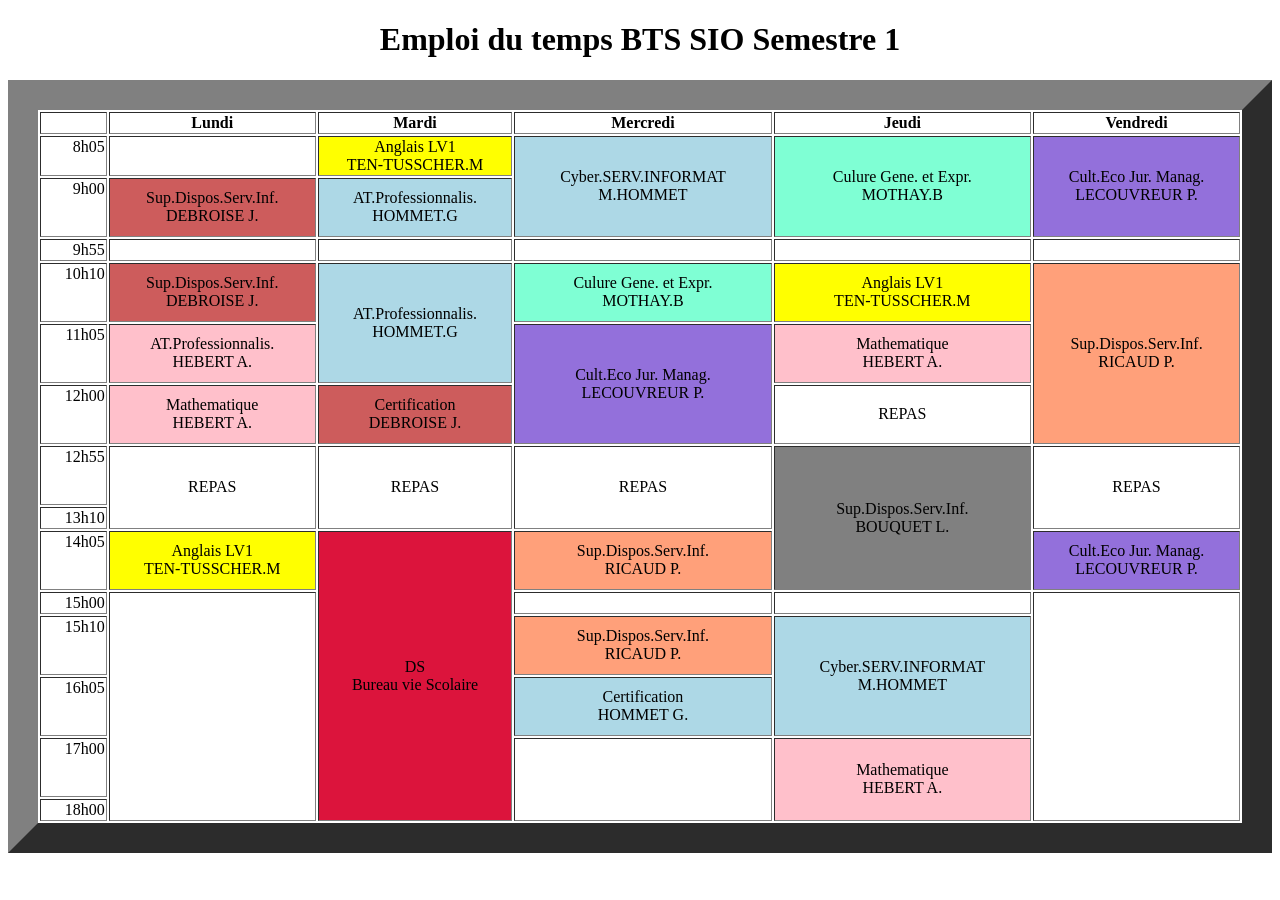
<file: index.html>
<!DOCTYPE html>
<html lang="fr-FR">
  <head>
    <meta charset="utf-8"/>
    <title>Emploi du temps</title>
    <link rel="shortcut icon" href="favicon.ico" type="image/x-icon">
	<link rel="stylesheet" href="mon_fichier_css.css">

  </head>
  <body>
  <center><h1>Emploi du temps BTS SIO Semestre 1</h1></center>
    <table border="30" width=100% >
      <tr>
        <th></th>
        <th>Lundi</th>
        <th>Mardi</th>
        <th>Mercredi</th>
        <th>Jeudi</th>
        <th>Vendredi</th>              
      </tr>

      <tr><td class="time min5">8h05</td>
          <td></td>
          <td class="jaune">Anglais LV1 <br/>TEN-TUSSCHER.M</td>
          <td rowspan="2" class="bleu">Cyber.SERV.INFORMAT<br/>M.HOMMET</td>
          <td rowspan="2" class="vert">Culure Gene. et Expr.<br/>MOTHAY.B</td>
          <td rowspan="2" class="violet">Cult.Eco Jur. Manag.<br/>LECOUVREUR P. </td>            
        </tr>

      <tr><td class="time min55">9h00</td>
          <td class="rouge">Sup.Dispos.Serv.Inf.<br/>DEBROISE J.</td>
          <td class="bleu">AT.Professionnalis.<br/>HOMMET.G</td>

        </tr>   

      <tr><td class="time min15">9h55</td>
        <td></td>
        <td></td>
        <td></td>
        <td></td>
        <td></td>
        </tr>
        
      <tr><td class="time min55">10h10</td>
          <td class="rouge">Sup.Dispos.Serv.Inf.<br/>DEBROISE J.</td>
          <td rowspan="2" class="bleu">AT.Professionnalis.<br/>HOMMET.G </td>
          <td class="vert">Culure Gene. et Expr.<br/>MOTHAY.B</td>
          <td class="jaune">Anglais LV1 <br/>TEN-TUSSCHER.M</td>
          <td rowspan="3" class="orange">Sup.Dispos.Serv.Inf.<br/>RICAUD P.</td>
      </tr>

      <tr><td class="time min55">11h05</td>
          <td class="rose">AT.Professionnalis. <br/>HEBERT A.</td>

          
          <td rowspan="2" class="violet">Cult.Eco Jur. Manag.<br/>LECOUVREUR P. </td>
          <td class="rose">Mathematique <br/> HEBERT A.</td>
      </tr>
      <tr><td class="time min55">12h00</td>
          <td class="rose">Mathematique <br/> HEBERT A.</td>
          <td class="rouge">Certification <br/>DEBROISE J.</td>
          <td>REPAS</td>
          
      </tr>
      <tr><td class="time min55">12h55</td>
        <td rowspan="2" >REPAS</td>
        <td rowspan="2" >REPAS</td>
        <td rowspan="2" >REPAS</td>
        <td rowspan="3" class="gris">Sup.Dispos.Serv.Inf.<br/>BOUQUET L.</td>
        <td rowspan="2" >REPAS</td>
      </tr>
      <tr><td class="time min15">13h10</td>        
      </tr>

      <tr><td class="time min55">14h05</td>
        <td class="jaune">Anglais LV1 <br/>TEN-TUSSCHER.M</td>
        <td rowspan="6" class="rougefoncé">DS<br/>Bureau vie Scolaire</td>
        <td class="orange">Sup.Dispos.Serv.Inf.<br/>RICAUD P.</td>
        
        <td class="violet">Cult.Eco Jur. Manag.<br/>LECOUVREUR P. </td>
    </tr>
    
    <tr><td class="time min10">15h00</td>
      <td rowspan="5" class="white"></td>
      <td></td> 
      <td></td>
      
      <td rowspan="5" class="white"></td>
    </tr>

    <tr><td class="time min55">15h10</td>
        
        <td class="orange">Sup.Dispos.Serv.Inf.<br/>RICAUD P.</td>
        <td rowspan="2" class="bleu">Cyber.SERV.INFORMAT<br/>M.HOMMET</td>
        
    </tr>
    <tr><td class="time min55">16h05</td>
      
      <td class="bleu">Certification <br/>HOMMET G.</td>
      
    </tr>
    <tr><td class="time min55">17h00</td>
      
      <td rowspan="2" class="white"></td>
      <td rowspan="2"class="rose">Mathematique <br/> HEBERT A.</td>

    </tr>
    <tr><td class="time">18h00</td>
    </tr>
    

  </table>
  
  
      
 
</body>
</html>
</file>
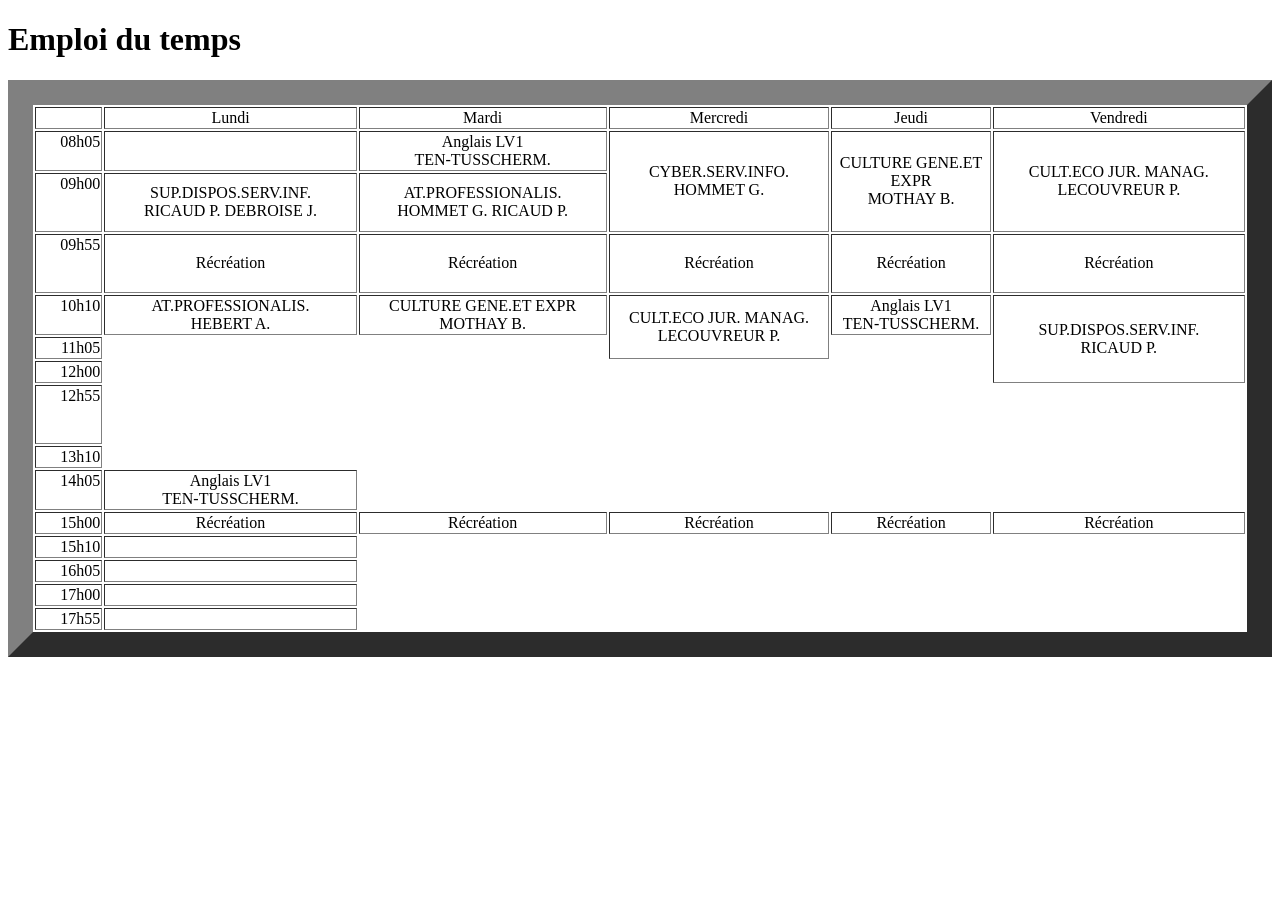
<file: edt.html>
<!DOCTYPE html>
    <html lang="en-US">
        <head>
            <meta charset="utf8"/>
            <title>Emploi du temps</title>
            <link rel="stylesheet" href="mon_fichier_css.css">
        </head>
        <body>
            <h1>Emploi du temps</h1>

            <table width="100%" border="25">
                <tr>
                    <th class="time"></th>
                    <td>Lundi</td>
                    <td>Mardi</td>
                    <td>Mercredi</td>
                    <td>Jeudi</td>
                    <td>Vendredi</td>
                </tr>
                <tr>
                    <th class="time min5">08h05</th>
                    <td class="while"></td>
                    <td class="yellow">Anglais LV1 <br/>TEN-TUSSCHERM.</td>
                    <td rowspan="2">CYBER.SERV.INFO. <br/>HOMMET G.</td>
                    <td rowspan="2">CULTURE GENE.ET EXPR <br/>MOTHAY B.</td>
                    <td rowspan="2">CULT.ECO JUR. MANAG. <br/>LECOUVREUR P.</td>
                </tr>
                <tr>
                    <th class="time min55">09h00</th>
                    <td class=>SUP.DISPOS.SERV.INF. <br/>RICAUD P. DEBROISE J.</td>
                    <td class=>AT.PROFESSIONALIS. <br/>HOMMET G. RICAUD P.</td>
                </tr>
                <tr>
                    <th class="time min55">09h55</th>
                    <td class=>Récréation</td>
                    <td class=>Récréation</td>
                    <td class=>Récréation</td>
                    <td class=>Récréation</td>
                    <td class=>Récréation</td>

                </tr>
                <tr>
                    <th class="time min15">10h10</th>
                    <td class=>AT.PROFESSIONALIS. <br/>HEBERT A.</td>
                    <td class=>CULTURE GENE.ET EXPR <br/>MOTHAY B.</td>
                    <td rowspan="2">CULT.ECO JUR. MANAG. <br/>LECOUVREUR P.</td>
                    <td class="yellow">Anglais LV1 <br/>TEN-TUSSCHERM.</td>
                    <td rowspan="3">SUP.DISPOS.SERV.INF. <br/>RICAUD P.</td>
                </tr>
                <tr>
                    <th class="time min15">11h05</th>
                </tr>
                <tr>
                    <th class="time min15">12h00</th>
                </tr>
                <tr>
                    <th class="time min55">12h55</th>
                </tr>
                <tr>
                    <th class="time min15">13h10</th>
                </tr>
                <tr>
                    <th class="time">14h05</th>
                    <td class="yellow">Anglais LV1 <br/>TEN-TUSSCHERM.</td>
                </tr>
                <tr>
                    <td class="time">15h00</td>
                    <td class=>Récréation</td>
                    <td class=>Récréation</td>
                    <td class=>Récréation</td>
                    <td class=>Récréation</td>
                    <td class=>Récréation</td>
                    

                </tr>
                <tr>
                    <td class="time">15h10</td>
                    <td class="while"></td>
                    
                
                </tr>
                <tr>
                    <td class="time">16h05</td>
                    <td class="while"></td>
                </tr>
                <tr>
                    <td class="time">17h00</td>
                    <td class="while"></td>
                </tr>
                <tr>
                    <td class="time">17h55</td>
                    <td class="while"></td>
                </tr>
            </table>

        </body>
    </html>
</file>
<file: mon_fichier_css.css>
.time {
  border: -1px;
  vertical-align: top;
  position: relative;
  top: 0px;
  font-weight: lighter;
  text-align: right;
}

.style {
  text-decoration: underline;
  text-transform: uppercase;
  font-family: Georgia, 'Times New Roman', Times, serif;
  font-weight: bold;
}

.center{
  text-transform: uppercase;
  text-align: center;
  font-weight: bold;
  font-family: 'Franklin Gothic Medium', 'Arial Narrow', Arial, sans-serif
  }

td {
  text-align: center;
  width: 1px;
  
}

.border{
  border: 0px;
}
.rougefoncé{
  background-color: crimson;
}
.violet{
  background-color: mediumpurple;
}
.rouge{
  background-color: indianred;
}
.gris{
  background-color: grey;
}

.jaune{
  background-color:yellow
}

.bleu{
  background-color: lightblue;
}
.orange{
  background-color: lightsalmon;
}

.rose{
  background-color: pink;
}
.vert{
  background-color: aquamarine;
}
.min5 {
  height: 5px;
}

.min10 {
  height: 10px;
}

.min15{
  height: 15px;
}

.min20{
  height: 20px;
}

.min25{
  height: 25px;
}

.min30{
  height: 30px;
}

.min35{
  height: 35px;
}

.min40{
  height: 40px;
}

.min45{
  height: 45px;
}

.min50{
  height: 50px;
}

.min55{
  height: 55px;
}
</file>
